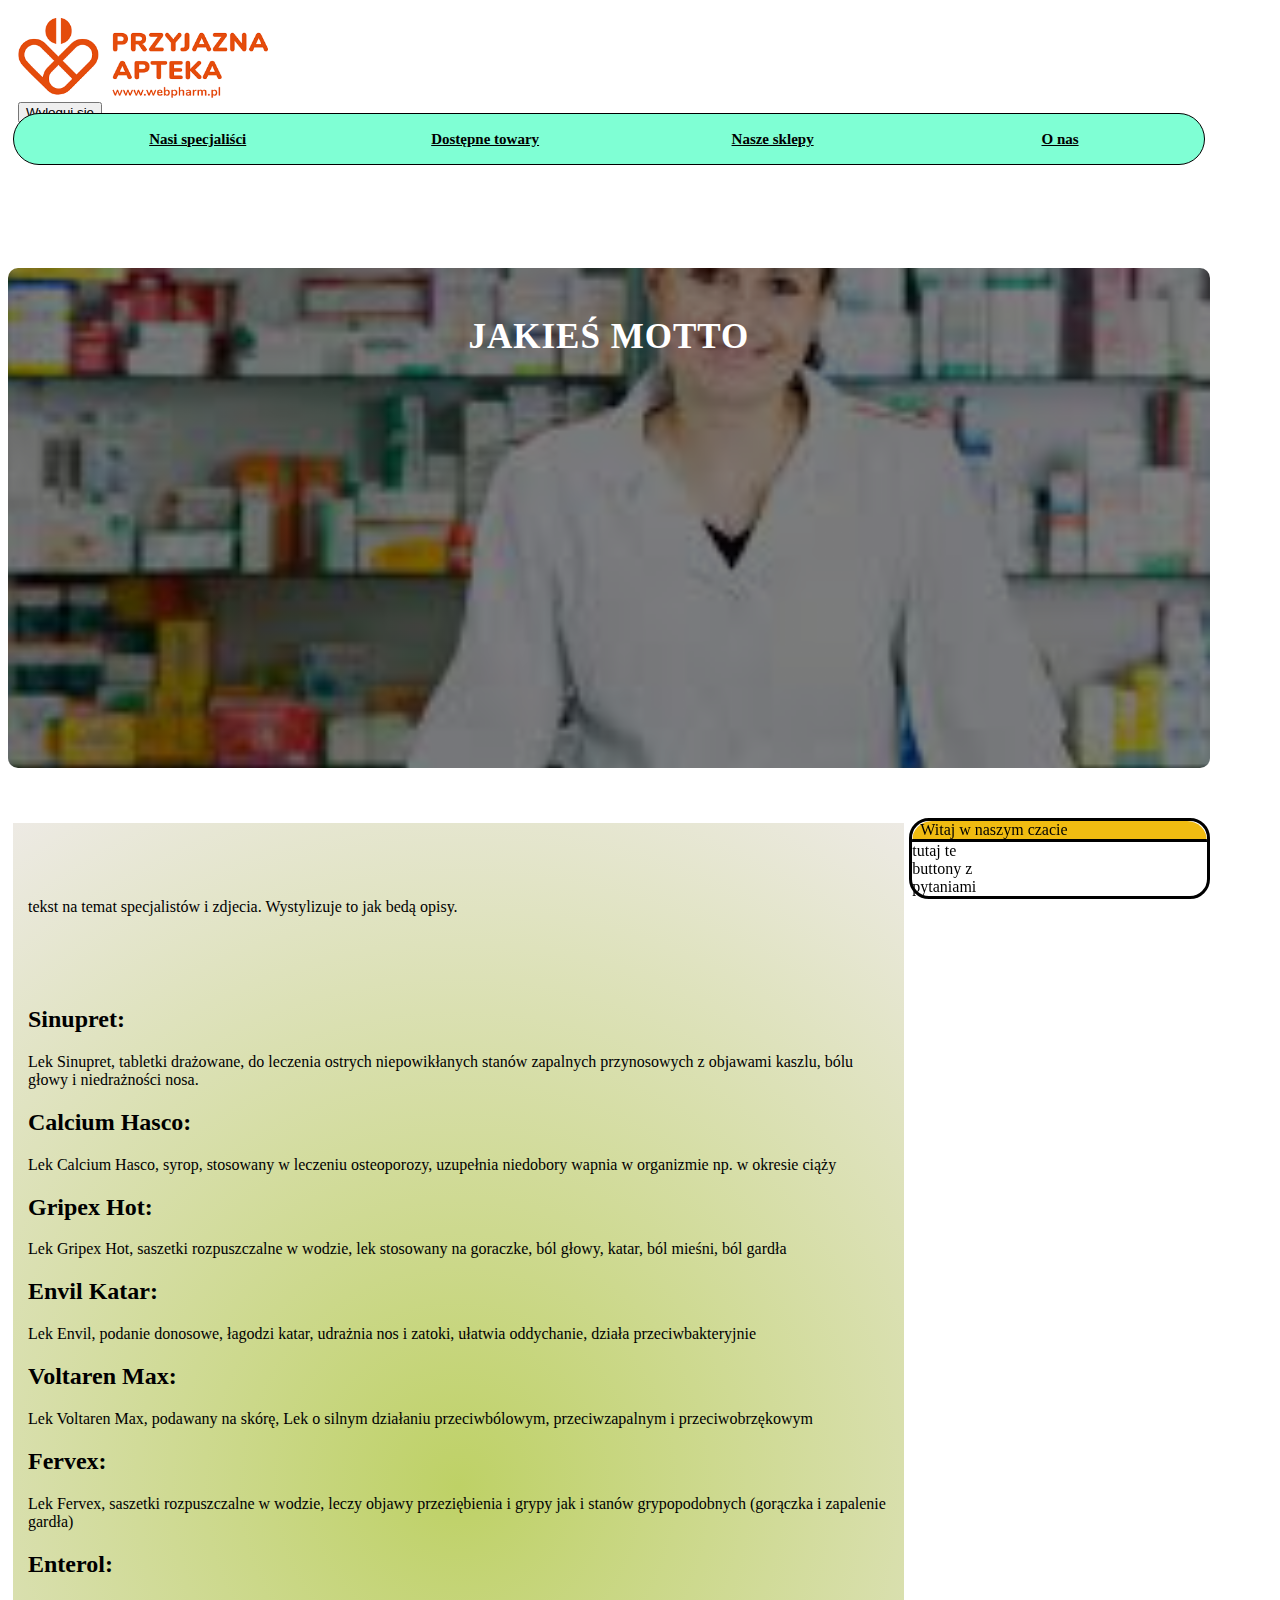
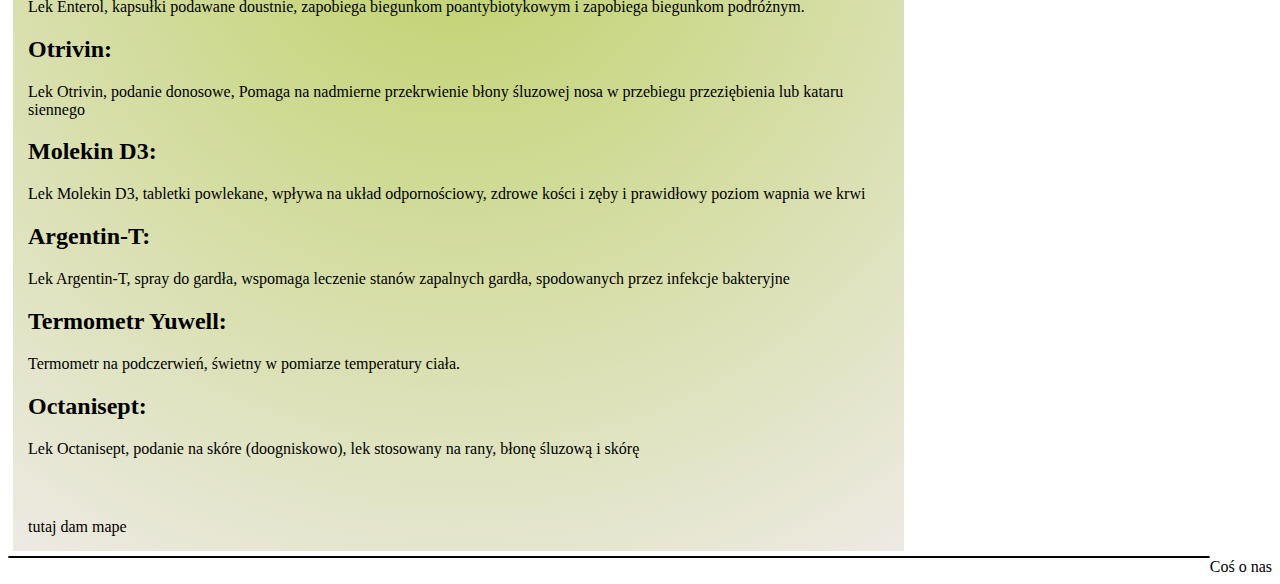
<file: index.html>
<!DoCTYPE html>
<html lang="utf-8">
	<head>
		<title>eApteka</title>
        <meta charset="UTF-8">
        <meta name="viewport" content="width=device-width,initial-scale=1,maximum-scale=1,user-scalable=no">
        <meta http-equiv="X-UA-Compatible" content="IE=edge,chrome=1">
		<link rel="stylesheet" href="style/main.css">
        
    <link rel="stylesheet" href="https://cdnjs.cloudflare.com/ajax/libs/font-awesome/4.7.0/css/font-awesome.min.css">
	</head>
	<body>
		<main class="wrapper">
			<div class="q">
                <img src="zdjecia/logo.png" alt="logo" class="logo">
                <form method="post" action="logout.php">
                    <button type="submit">Wyloguj się</button>
                </form> 
				 <!--eApteka
                <input type="search" id="search_menu" name="" placeholder="Szukaj...">                                     ZROBIĆ PÓŹNIEJ
                <button id="bttn_search" onmouseenter="szuk()" onmouseleave="stop()">Szukaj</button> -->
			</div>
            <!-- nawigacja -->
			<div class="navigation">
                <ul class="nav">
                    <li class="spec">
                        <a href="#specjalisci" onmouseenter="specjalisci()" onmouseleave="stop()">Nasi specjaliści</a>
                    </li>
                    <li>
                        <a href="#dtowary" onmouseenter="towary()" onmouseleave="stop()">Dostępne towary</a>
                    </li>
                    <li class="sklepy">
                        <a href="#mapa" onmouseenter="nasz()" onmouseleave="stop()">Nasze sklepy</a>
                    </li>
                    <li class="my">
                        <a href="#my" class="my" onmouseenter="onas()" onmouseleave="stop()">O nas</a>
                    </li>
                </ul>
			</div>

                    <!-- baner-->
                    <div class="baner">
                        <h2 class="pusteh2"></h2>
                        <h2>Jakieś motto</h2>
                        <h2 class="pusteh2_1"></h2>
                    </div>
                    <div class="puste3"></div>
        
			
			<div class="i">
				<div class="specjalisci" id="specjalisci">
                    tekst na temat specjalistów i zdjecia. Wystylizuje to jak bedą opisy.

                </div>
                <div class="dtowary" id="dtowary">
                    <h2>Sinupret:</h2> Lek Sinupret, tabletki drażowane, do leczenia ostrych niepowikłanych stanów zapalnych przynosowych z objawami kaszlu, bólu głowy i niedrażności nosa.
                    <h2>Calcium Hasco:</h2> Lek Calcium Hasco, syrop, stosowany w leczeniu osteoporozy, uzupełnia niedobory wapnia w organizmie np. w okresie ciąży
                    <h2>Gripex Hot:</h2> Lek Gripex Hot, saszetki rozpuszczalne w wodzie, lek stosowany na goraczke, ból głowy, katar, ból mieśni, ból gardła
                    <h2>Envil Katar:</h2> Lek Envil, podanie donosowe, łagodzi katar, udrażnia nos i zatoki, ułatwia oddychanie, działa przeciwbakteryjnie
                    <h2>Voltaren Max:</h2> Lek Voltaren Max, podawany na skórę, Lek o silnym działaniu przeciwbólowym, przeciwzapalnym i przeciwobrzękowym
                    <h2>Fervex:</h2> Lek Fervex, saszetki rozpuszczalne w wodzie, leczy objawy przeziębienia i grypy jak i stanów grypopodobnych (gorączka i zapalenie gardła)
                    <h2>Enterol:</h2> Lek Enterol, kapsułki podawane doustnie, zapobiega biegunkom poantybiotykowym i zapobiega biegunkom podróżnym. 
                    <h2>Otrivin:</h2> Lek Otrivin, podanie donosowe, Pomaga na nadmierne przekrwienie błony śluzowej nosa w przebiegu przeziębienia lub kataru siennego
                    <h2>Molekin D3:</h2> Lek Molekin D3, tabletki powlekane, wpływa na układ odpornościowy, zdrowe kości i zęby i prawidłowy poziom wapnia we krwi
                    <h2>Argentin-T:</h2> Lek Argentin-T, spray do gardła, wspomaga leczenie stanów zapalnych gardła, spodowanych przez infekcje bakteryjne
                    <h2>Termometr Yuwell:</h2> Termometr na podczerwień, świetny w pomiarze temperatury ciała.
                    <h2>Octanisept:</h2> Lek Octanisept, podanie na skóre (doogniskowo), lek stosowany na rany, błonę śluzową i skórę

                </div>
                <div class="mapa" id="mapa">tutaj dam mape</div>
			</div>
			<div class="o">
				<div class="gora">Witaj w naszym czacie</div>
                <div class="dol">tutaj te buttony z pytaniami</div>
			</div>
			<!-- <div class="pp">
                <div class="nagore">^</div>
            </div> -->
            <div class="my" id="my">Coś o nas</div>
			<div class="p">
				<!-- stopka -->
			</div>
			
		</main>
        <script src="main.js"></script>
        <script src="font.js"></script>
	</body>
</html>
</file>
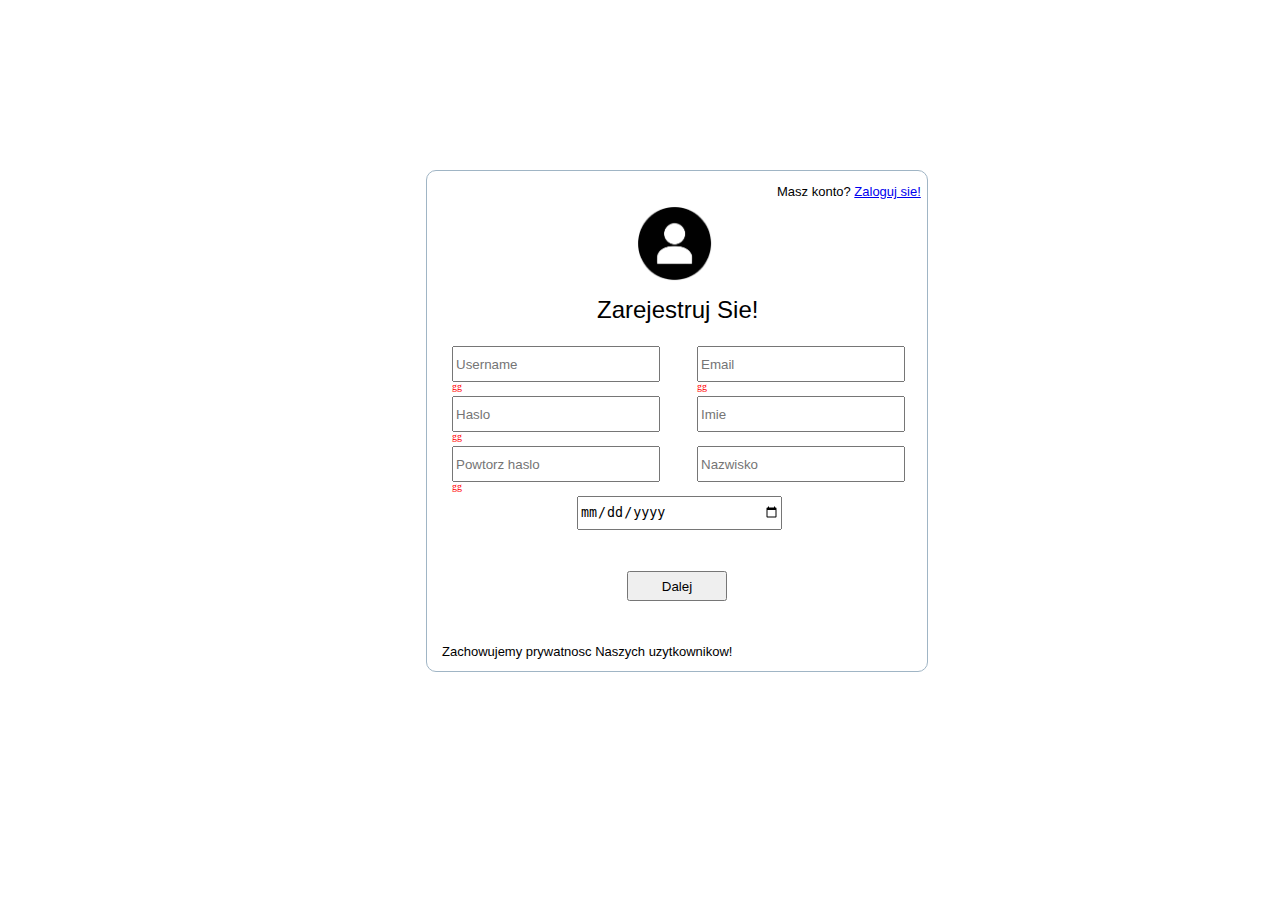
<file: index_rejestracja.html>
<!DOCTYPE html>
<head>
    <link rel="stylesheet" type="text/css" href="style/css_index.css">
    <title>eApteka - Rejestracja na strone</title>
    <meta name="viewport" content="width=device-width, initial-scale=1">
    <script src="walidacja.js"></script>
</head>
<body>
    <main>
        <div id="logowanie_eh">
            <!--Rejestracja Konta - menu rejestracji-->
            <p id="logowanie">Zarejestruj Sie!</p>
            <img src="zdjecia/zdjecie_rejestracja.png" id="zdjecie_logowanie">
            <p id="masz_konto">Masz konto? <a href="index_logowanie.html" target="_blank"> Zaloguj sie!</a></p>
            <p id="private_user">Zachowujemy prywatnosc Naszych uzytkownikow!</p>
            <form action="register.php" method="post">
                <input type="text" value="" name="Username" placeholder="Username" id="logowanie_u" required  onfocusout=""><br><br>
                <input type="password" value="" name="password" placeholder="Haslo" id="logowanie_h" onfocusout="sprawdz_haslo()" required ><br><br>
                <input type="name" value="" name="Username" placeholder="Username" id="logowanie_u" required onfocusout=""><br><br>
                <p id="blad_username">gg</p>
                <input type="password" value="" name="password" placeholder="Haslo" id="logowanie_h" required onfocusout=""><br><br>
                <p id="blad_password">gg</p>
                <input type="password" value="" name="password1" placeholder="Powtorz haslo" id="logowanie_h1" required onfocusout=""><br><br>
                <p id="blad_password_powtorz">gg</p>
                <input type="email" value="" name="email" placeholder="Email" id="logowanie_e" required onfocusout=""><br><br>
                <p id="blad_email">gg</p>
                <input type="name" value="" name="name" placeholder="Imie" id="logowanie_n" required onfocusout=""><br><br>
                <input type="name" value="" name="surname" placeholder="Nazwisko" id="logowanie_s" required onfocusout=""><br><br>
                <input type="date" value="" name="date-acc" id="logowanie_d" min="1950-01-01" max="2030-12-31"required onfocusout=""><br><br>
                <input type="button" value="Dalej" name="przycisk_dalej" id="przycisk_dalej_logowanie" ><br><br>
            </form>
            
        </div>       
    </main>
</body>
</file>
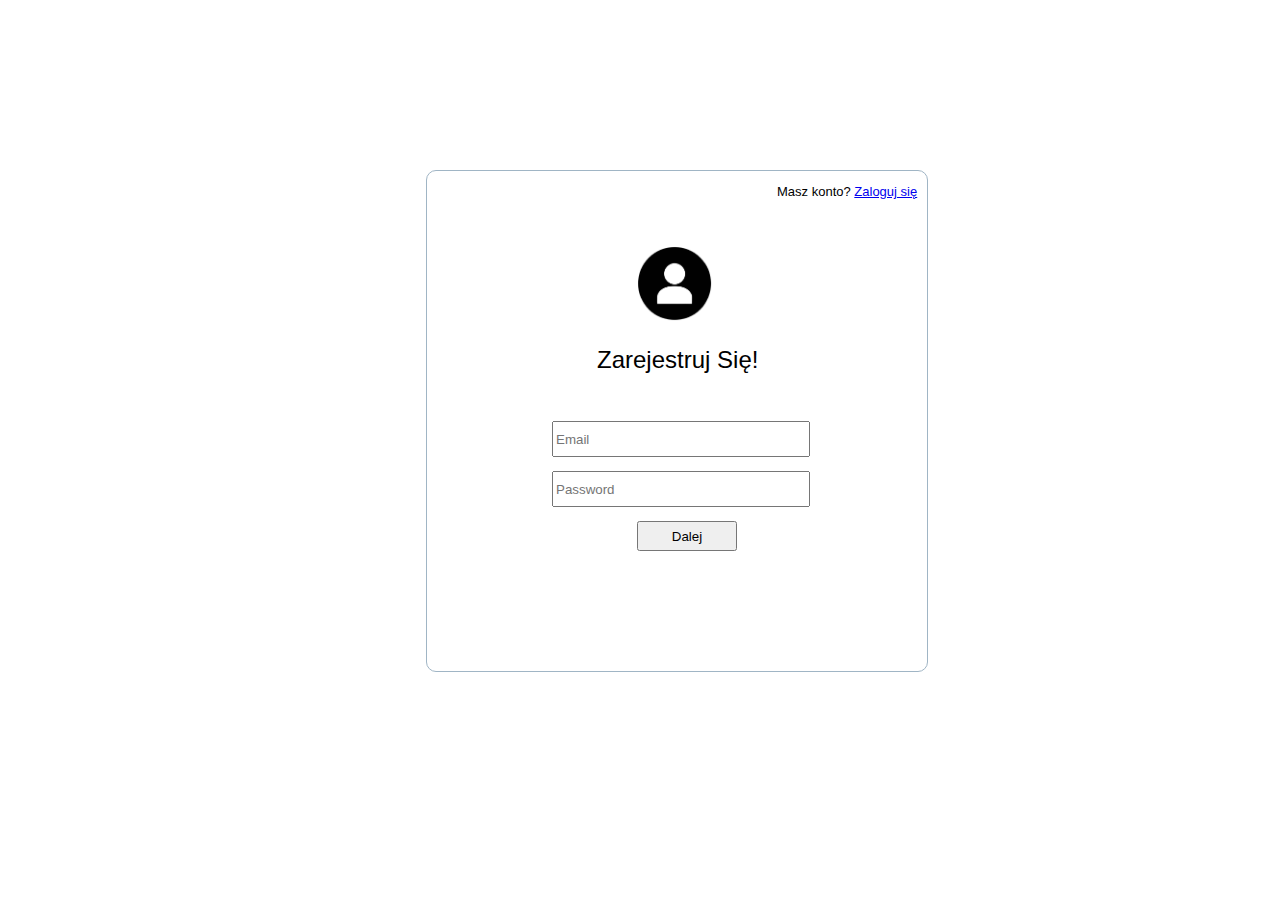
<file: Projekt_praktyki/index_logowanie.html>
<!DOCTYPE html>
<head>
    <link rel="stylesheet" type="text/css" href="css_index.css">
    <title>eApteka - Rejestracja na stronę</title>
</head>
<body>
    <header>
        

    </header>
    <main>
        <div id="rejestracja_eh">
            <!--Rejestracja Konta - menu rejestracji-->
            <p id="Rejestracja">Zarejestruj Się!</p>
            <img src="zdjecie_rejestracja.png" id="zdjecie_rejestracja">
            <p id="masz_konto">Masz konto? <a href="przykladowyLinkDoStrony.html" target="_blank"> Zaloguj się</a></p>
            <form action="" method="GET">
                <input type="name" value="" name="email" id="rejestracja_e" placeholder="Email" required><br><br>
                <input type="password" value="" name="email" placeholder="Password" id="rejestracja_h" ><br><br>
                <input type="button" value="Dalej" name="przycisk_dalej" id="przycisk_dalej_rejestracja" onclick=""><br><br>
            </form>
        </div>
        
    </main>
    <footer>
        <!--Stopka Strony Logowania--> 

    </footer>
</body>
</file>
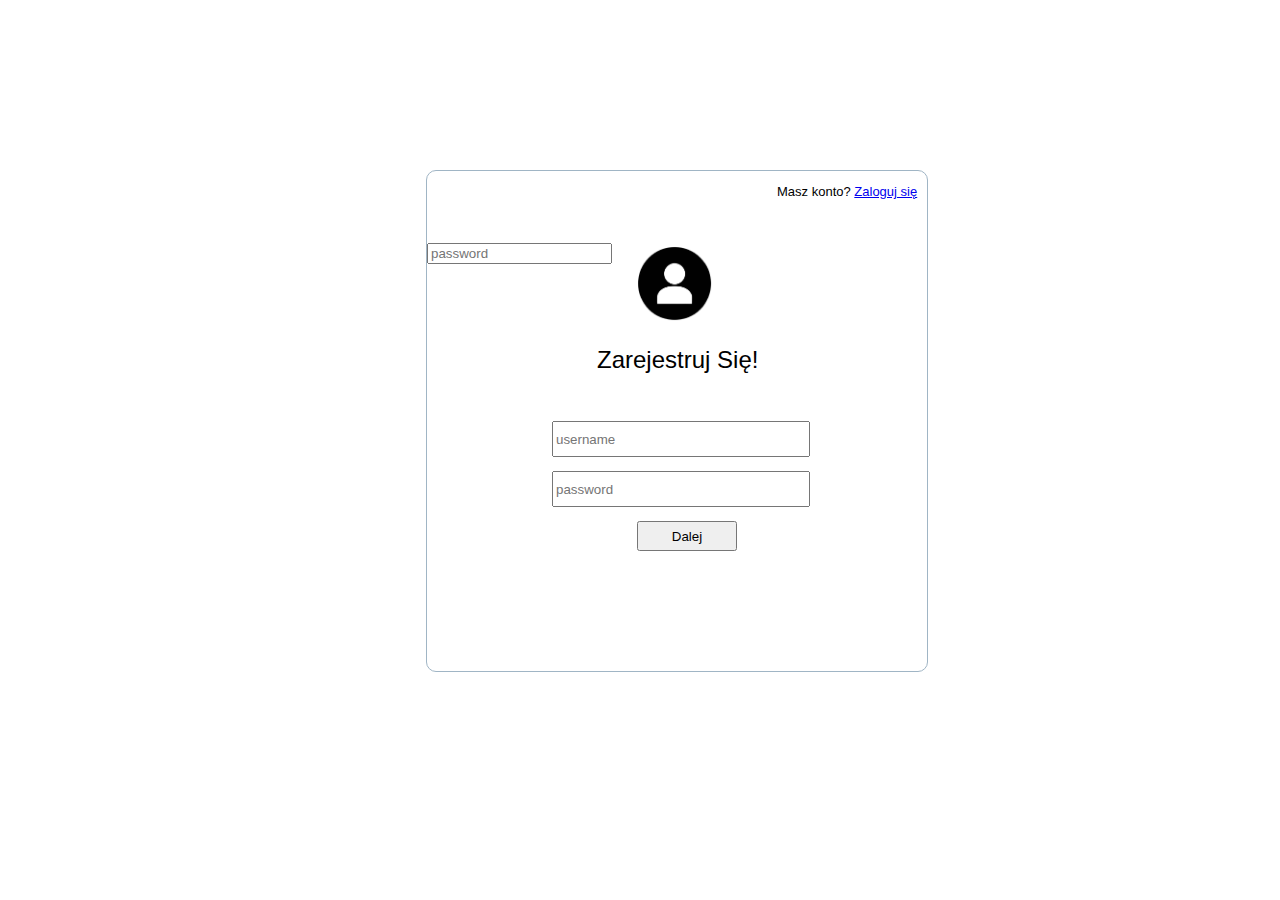
<file: Przeczytaj/index_logowanie.html>
<!DOCTYPE html>
<head>
    <link rel="stylesheet" type="text/css" href="Projekt_praktyki/css_index.css">
    <title>eApteka - Rejestracja na stronę</title>
</head>
<body>
    <header>
    

    </header>
    <main>
        <div id="rejestracja_eh">
            <!--Rejestracja Konta - menu rejestracji-->
            <p id="Rejestracja">Zarejestruj Się!</p>
            <img src="Projekt_praktyki/zdjecie_rejestracja.png" id="zdjecie_rejestracja">
            <p id="masz_konto">Masz konto? <a href="index.php" target="_blank"> Zaloguj się</a></p>
           
            <form action="register.php" method="post">
                <input type="name" value="" name="username" id="rejestracja_e" placeholder="username" required><br><br>
                <input type="password" value="" name="password" placeholder="password" id="rejestracja_h" ><br><br>
                <input type="password" value="" name="password1" placeholder="password" id="rejestracja_h1" ><br><br>

                <input type="button" value="Dalej" name="przycisk_dalej" id="przycisk_dalej_rejestracja" onclick=""><br><br>
            </form>

        </div>
        
    </main>
    <footer>
        <!--Stopka Strony Logowania--> 

    </footer>
</body>
</file>
<file: style/main.css>
.body{
	background-color: rgb(237, 234, 228);
}
.menu_color{
	background-color: rgb(237, 234, 228);
}
.logo{
    width: 250px;
}

.q{
	grid-area: q;
	margin: 5px;
    padding: 5px;
}
.navigation{
	border: 1px solid black;
	grid-area:w;
    background-color:aquamarine;
    height: 50px;
	margin: 5px;
    border-radius: 40px;
    position: sticky;
    top: 0px;
    z-index: 10;    /*żeby motto z baneru nie wchodziło na navigacje*/
}
/* css do górnego menu */
.wybierz_asys{
	grid-area: asys;
}
.dane1{
	grid-area: dane1;
}
.dane2{
	grid-area: dane2;
}
.wyloguj{
	grid-area: wylog;
}
.menu_wrap{
	text-align: center;
	display: grid;
	grid-template-columns: 1fr 1fr 1fr 1fr;
	grid-template-rows: 80px;
	grid-template-areas:
		"asys dane1 dane2 wylog"
}

/* do nawigaacji */
.spec{
    grid-area: spec;
}
.towar{
    grid-area: towar;
}
.sklepy{
    grid-area: sklepy;
}
.my{
    grid-area: my;
}
.navigation ul {

	text-align: center;
	display: grid;
	grid-template-columns: 1fr 1fr 1fr 1fr;
	grid-template-rows: 80px;
	grid-template-areas:
		"spec towar sklepy my"
}
.navigation ul li {
	display: inline-block;
}
.navigation ul li a {
	color: black;
	font-weight: bold;
	font-size: 15px;
}

.navigation ul li a:hover {
	color: black;
	font-size: 22px;
}
/* Koniec nawigacji */

/* baner */
.baner {

	grid-area: baner;
	border-radius: 10px;
	margin-top: 50px;
	margin-bottom: 50px;
	background-image: linear-gradient(rgba(0, 0, 0, 0.5), rgba(0, 0, 0, 0.5)), url('../zdjecia/baner.jfif');
	background-size: cover;
	background-attachment: fixed;
	display: grid;
	grid-template-columns: 1fr 1fr 1fr 1fr;
	grid-template-rows: 10px;
	grid-template-areas:
		"pusteh2 h2 h2 pusteh2_1";
}

.pusteh2 {
	grid-area: pusteh2;
}

.baner h2 {
	grid-area: h2;
	text-align: center;
	font-size: 35px;
	letter-spacing: 1px;
	color: #fff;
	text-transform: uppercase;
	position: relative;
	top: 20px;

}

.pusteh2_1 {
	grid-area: pusteh2_1;
}

.puste3 {
	grid-area: puste3;
}
/* koniec baneru */

/* asytenci */
.opis1{
	grid-area: o1;
}
.zdj1{
	grid-area: z1;
}
.opis2{
	grid-area: o2;
}
.zdj2{
	grid-area: z2;
}
.opis3{
	grid-area: o3;
}
.zdj3{
	grid-area: z3;
}
.spec_wrap{
	display: grid;
    grid-template-columns: 1fr 1fr;
    /* grid-template-rows: 50px 540px; */
    grid-template-areas: 
        "o1 z1" /*100*/
        "o2 z2" /*110*/
		"o3 z3"
}
.spec_wrap h3{
	margin-top: 20px;
}
/* koniec asystentów */
/* css do leków */
.lek1{grid-area: lek1;}
.lek2{grid-area: lek2;}
.lek3{grid-area: lek3;}
.lek4{grid-area: lek4;}
.lek5{grid-area: lek5;}
.lek6{grid-area: lek6;}
.lek7{grid-area: lek7;}
.lek8{grid-area: lek8;}
.lek9{grid-area: lek9;}
.lek10{grid-area: lek10;}
.lek11{grid-area: lek11;}
.lek12{grid-area: lek12;}
.zdj1{grid-area: zdj1;}
.zdj2{grid-area: zdj2;}
.zdj3{grid-area: zdj3;}
.zdj4{grid-area: zdj4;}
.zdj5{grid-area: zdj5;}
.zdj6{grid-area: zdj6;}
.zdj7{grid-area: zdj7;}
.zdj8{grid-area: zdj8;}
.zdj9{grid-area: zdj9;}
.zdj10{grid-area: zdj10;}
.zdj11{grid-area: zdj11;}
.zdj12{grid-area: zdj12;}

.dtowary{
	margin-top: 30px;
    padding-top: 40px;

	/* display: grid;
    grid-template-columns: 1fr 1fr;
    grid-template-areas: 
        "lek1 zdj1" 
        "zdj2 lek2"
		"lek3 zdj3" 
        "zdj4 lek4"
		"lek5 zdj5" 
        "zdj6 lek6"
		"lek7 zdj7" 
        "zd8 lek8"
		"lek9 zdj9" 
        "zdj10 lek10"
		"lek11 zdj11" 
        "zdj12 lek12"  */
}
.e{
	border: 1px solid black;
	grid-area:e;
	margin: 5px;
}
.u{
	border: 1px solid black;
	grid-area:u;
	margin: 5px;
}
.i{
	grid-area:i;
	margin: 5px;
    padding: 15px; 
	background-image: radial-gradient(circle, rgb(190, 209, 102), rgb(237, 234, 228));
}
.specjalisci{
    padding-top: 60px;
}

.mapa{
    margin-top: 60px;
}
/* czat */
.o{
	border: 3px solid black;
	grid-area: o;
	/* margin: 2px; */
	border-radius: 20px;
	position: sticky;
	top: 50px;

    display: grid;
    grid-template-columns: 1fr 1fr 1fr 1fr;
    grid-template-rows: 50px 140 440px;
    grid-template-areas: 
        "gora gora gora gora" 
        "dol dol dol dol"
		"hr hr hr hr"
		"pyta pyta pyta pyta"
}
.gora{
    grid-area: gora;
	padding-left: 8px;
	border-top-left-radius: 20px;
	border-top-right-radius: 20px;
	border-bottom: 3px solid black;
    background-color:rgb(240, 188, 17);
}
/* .hr{
	color: black;
	grid-area: hr;
	background-color: rgb(206, 114, 232);
	border: 0px;
} */
.odp{
    grid-area: dol;
    background-color:rgb(206, 114, 232);
	height: 240px;
}
.pyta{
	padding: 8px;
	grid-area: pyta;
	border-end-end-radius: 20px;
	border-end-start-radius: 20px;
    background-color:rgb(206, 114, 232);
	/* height: 340px; */
}

/* koniec czatu */
.p{
	border: 1px solid black;
	grid-area: p;
	/* margin: 5px; */
	text-align: center;
    background-color: black;
    border-radius: 40px ;

/* 
	display: grid;
    grid-template-columns: 1fr 1fr 1fr 1fr;
    grid-template-rows: 50px;
    grid-template-areas: 
        "fb ig yt tw"  */
}
.fb{
	grid-area: fb;
}
.ig{
	grid-area:ig;
}
.yt{
	grid-area:yt;
}
.tw{
	grid-area: tw;
}

.my{
    grid-area: my;
}
.x{
    grid-area: x;
}
.pp{
	grid-area:pp;
	margin:5px;
}
/* .nagore{
    width: 40px;
    height: 40px;
    background-color: burlywood;
    position: sticky;
    top: 660;
    
} */
 .wrapper{
	 display: grid;
	 grid-template-columns: 1fr 1fr 1fr 1fr;
	 grid-template-rows: 100px 110px 600px;
	 grid-template-areas: 
		 "q q q q" /*100*/
		 "w w w w" /*110*/
		 "baner baner baner baner" /*600*/
		 "i i i o"  
		 "i i i pp" 
         "i i i pp" 
         "x x x pp" 
		 "p p p p" 
}
</file>
<file: style/css_index.css>
#zdjecie_logowanie {
    height: 75px;
    width: 75px;
    text-align: center;
    position: absolute;
    margin: -100px 0 0 -150px;
    top: 27%;
    left: 72%;
}
#logowanie_eh  {
    position: absolute;
    margin: -100px 0 0 -150px;
    top: 30%;
    left: 45%;
    border: 1px solid rgb(160, 181, 197) ;
    width: 500px;
    height: 500px;
    border-end-end-radius: 10px;
    border-end-start-radius: 10px;
    border-start-start-radius: 10px;
    border-start-end-radius: 10px;

}
#logowanie {
    position: absolute;
    margin: -100px 0 0 -150px;
    top: 45%;
    left: 64%;
    font-size: x-large;
    font-family: 'Trebuchet MS', 'Lucida Sans Unicode', 'Lucida Grande', 'Lucida Sans', Arial, sans-serif;
}

#logowanie_u {
    position: absolute;
    margin: -100px 0 0 -150px;
    top: 55%;
    left: 35%;
    width: 200px;
    height: 30px;
}

#logowanie_h {
    position: absolute;
    margin: -100px 0 0 -150px;
    top: 65%;
    left: 35%;
    width: 200px;
    height: 30px;
}
#logowanie_h1 {
    position: absolute;
    margin: -100px 0 0 -150px;
    top: 75%;
    left: 35%;
    width: 200px;
    height: 30px;
}
#logowanie_s {
    position: absolute;
    margin: -100px 0 0 -150px;
    top: 75%;
    left: 84%;
    width: 200px;
    height: 30px;
}
#logowanie_d {
    position: absolute;
    margin: -100px 0 0 -150px;
    top: 85%;
    left: 60%;
    width: 200px;
    height: 30px;
}

#logowanie_e {
    position: absolute;
    margin: -100px 0 0 -150px;
    top: 55%;
    left: 84%;
    width: 200px;
    height: 30px;
}

 #logowanie_n{
    position: absolute;
    margin: -100px 0 0 -150px;
    top: 65%;
    left: 84%;
    width: 200px;
    height: 30px;
 }

 #przycisk_dalej_logowanie {
    position: absolute;
    margin: -100px 0 0 -150px;
    top: 100%;
    left: 70%;
    width: 100px;
    height: 30px;
}

#private_user{
    position: absolute;
    left: 3%;
    top: 92%;
    font-family: 'Trebuchet MS', 'Lucida Sans Unicode', 'Lucida Grande', 'Lucida Sans', Arial, sans-serif;
    font-size: small;
}
#masz_konto{
    position: absolute;
    left: 70%;
    font-family: 'Trebuchet MS', 'Lucida Sans Unicode', 'Lucida Grande', 'Lucida Sans', Arial, sans-serif;
    font-size: small;
}

#blad_username{
    position: absolute;
    left: 5%;
    top: 40%;
    font-size: x-small;
    color: red;
}
#blad_password{
    position: absolute;
    left: 5%;
    top: 50%;
    font-size: x-small;
    color: red;
}
#blad_password_powtorz{
    position: absolute;
    left: 5%;
    top: 60%;
    font-size: x-small;
    color: red;
}
#blad_email{
    position: absolute;
    left: 54%;
    top: 40%;
    font-size: x-small;
    color: red;
}
</file>
<file: Projekt_praktyki/css_index.css>
#zdjecie_rejestracja {
    height: 75px;
    width: 75px;
    text-align: center;
    position: absolute;
    margin: -100px 0 0 -150px;
    top: 35%;
    left: 72%;
}
#rejestracja_eh {
    position: absolute;
    margin: -100px 0 0 -150px;
    top: 30%;
    left: 45%;
    border: 1px solid rgb(160, 181, 197) ;
    width: 500px;
    height: 500px;
    border-end-end-radius: 10px;
    border-end-start-radius: 10px;
    border-start-start-radius: 10px;
    border-start-end-radius: 10px;

}
#Rejestracja {
    position: absolute;
    margin: -100px 0 0 -150px;
    top: 55%;
    left: 64%;
    font-size: x-large;
    font-family: 'Trebuchet MS', 'Lucida Sans Unicode', 'Lucida Grande', 'Lucida Sans', Arial, sans-serif;
}

#rejestracja_e {
    position: absolute;
    margin: -100px 0 0 -150px;
    top: 70%;
    left: 55%;
    width: 250px;
    height: 30px;
}

#rejestracja_h {
    position: absolute;
    margin: -100px 0 0 -150px;
    top: 80%;
    left: 55%;
    width: 250px;
    height: 30px;
}

#przycisk_dalej_rejestracja {
    position: absolute;
    margin: -100px 0 0 -150px;
    top: 90%;
    left: 72%;
    width: 100px;
    height: 30px;
}
 
#masz_konto{
    position: absolute;
    left: 70%;
    font-family: 'Trebuchet MS', 'Lucida Sans Unicode', 'Lucida Grande', 'Lucida Sans', Arial, sans-serif;
    font-size: small;
}
</file>
<file: Przeczytaj/Projekt_praktyki/css_index.css>
#zdjecie_rejestracja {
    height: 75px;
    width: 75px;
    text-align: center;
    position: absolute;
    margin: -100px 0 0 -150px;
    top: 35%;
    left: 72%;
}
#rejestracja_eh  {
    position: absolute;
    margin: -100px 0 0 -150px;
    top: 30%;
    left: 45%;
    border: 1px solid rgb(160, 181, 197) ;
    width: 500px;
    height: 500px;
    border-end-end-radius: 10px;
    border-end-start-radius: 10px;
    border-start-start-radius: 10px;
    border-start-end-radius: 10px;

}
#Rejestracja {
    position: absolute;
    margin: -100px 0 0 -150px;
    top: 55%;
    left: 64%;
    font-size: x-large;
    font-family: 'Trebuchet MS', 'Lucida Sans Unicode', 'Lucida Grande', 'Lucida Sans', Arial, sans-serif;
}

#rejestracja_e {
    position: absolute;
    margin: -100px 0 0 -150px;
    top: 70%;
    left: 55%;
    width: 250px;
    height: 30px;
}


#rejestracja_h {
    position: absolute;
    margin: -100px 0 0 -150px;
    top: 80%;
    left: 55%;
    width: 250px;
    height: 30px;
}


#przycisk_dalej_rejestracja {
    position: absolute;
    margin: -100px 0 0 -150px;
    top: 90%;
    left: 72%;
    width: 100px;
    height: 30px;
}
 
#masz_konto{
    position: absolute;
    left: 70%;
    font-family: 'Trebuchet MS', 'Lucida Sans Unicode', 'Lucida Grande', 'Lucida Sans', Arial, sans-serif;
    font-size: small;
}
</file>
